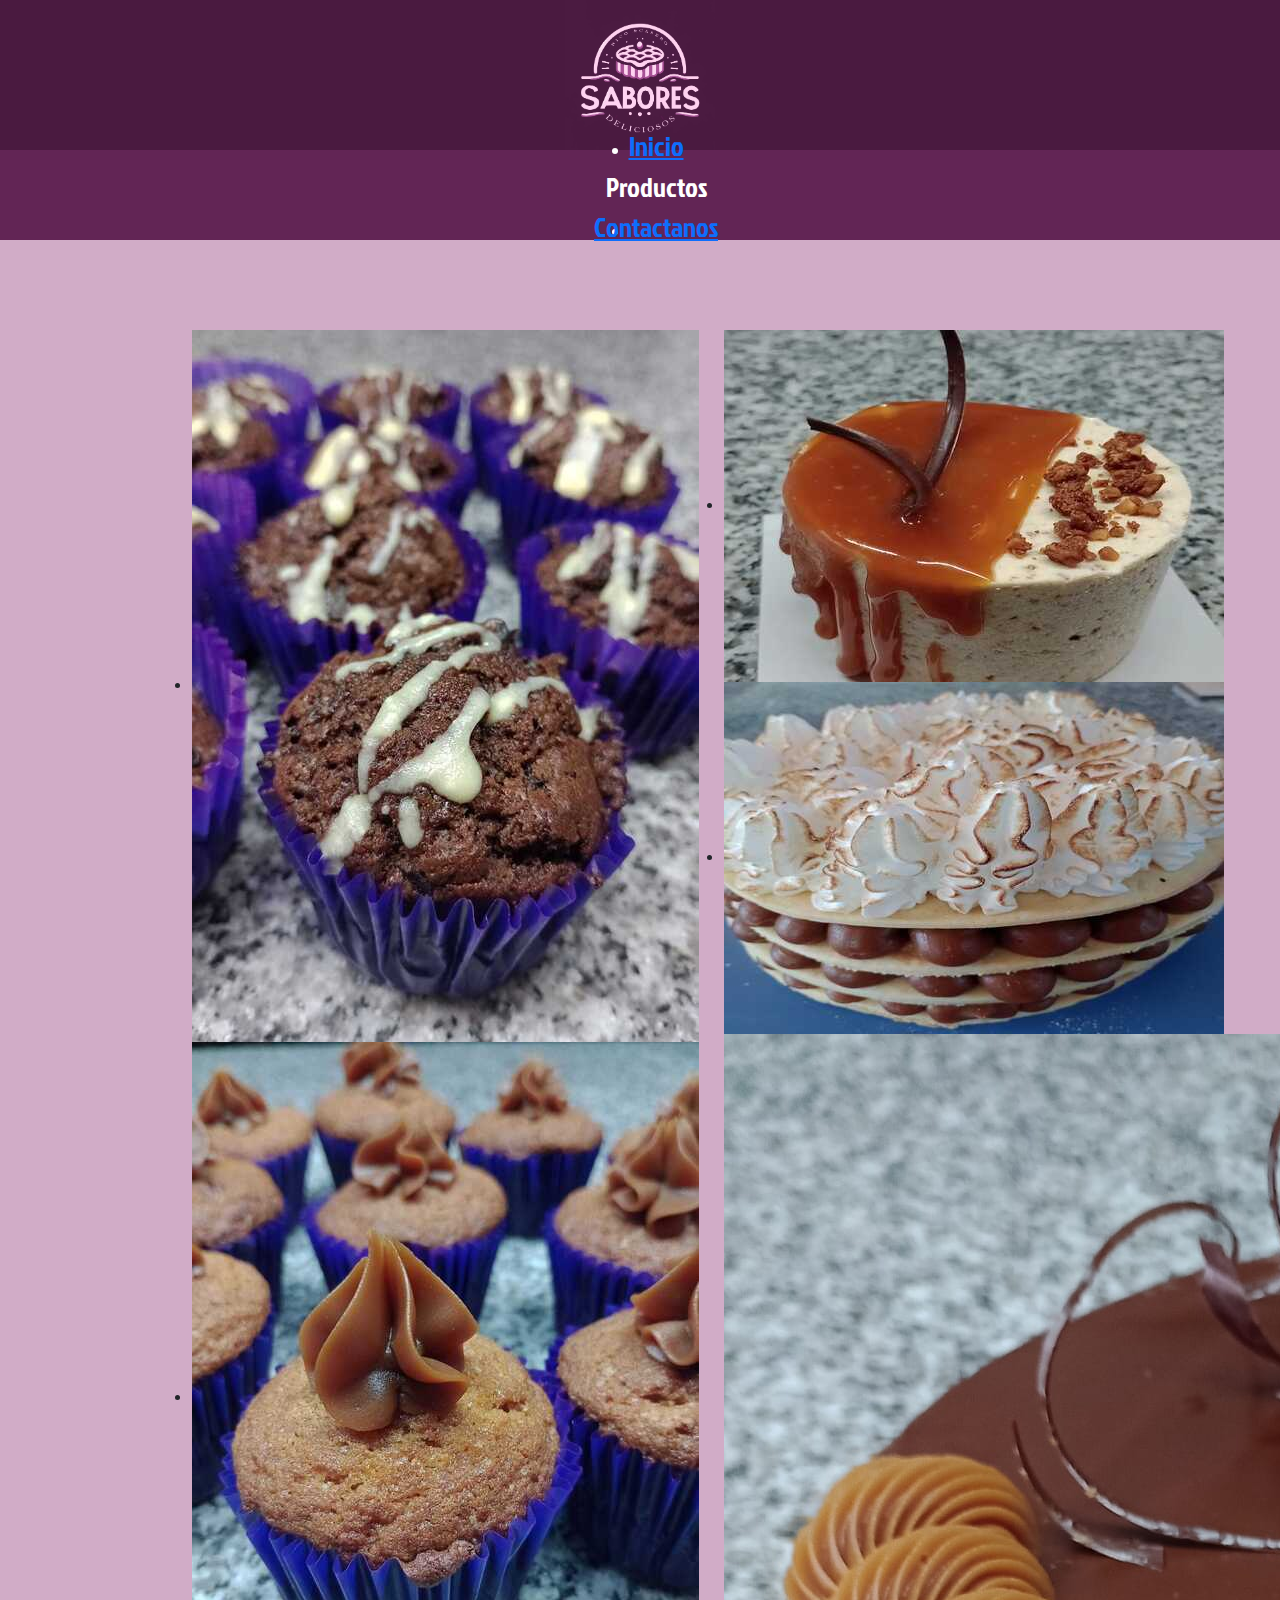
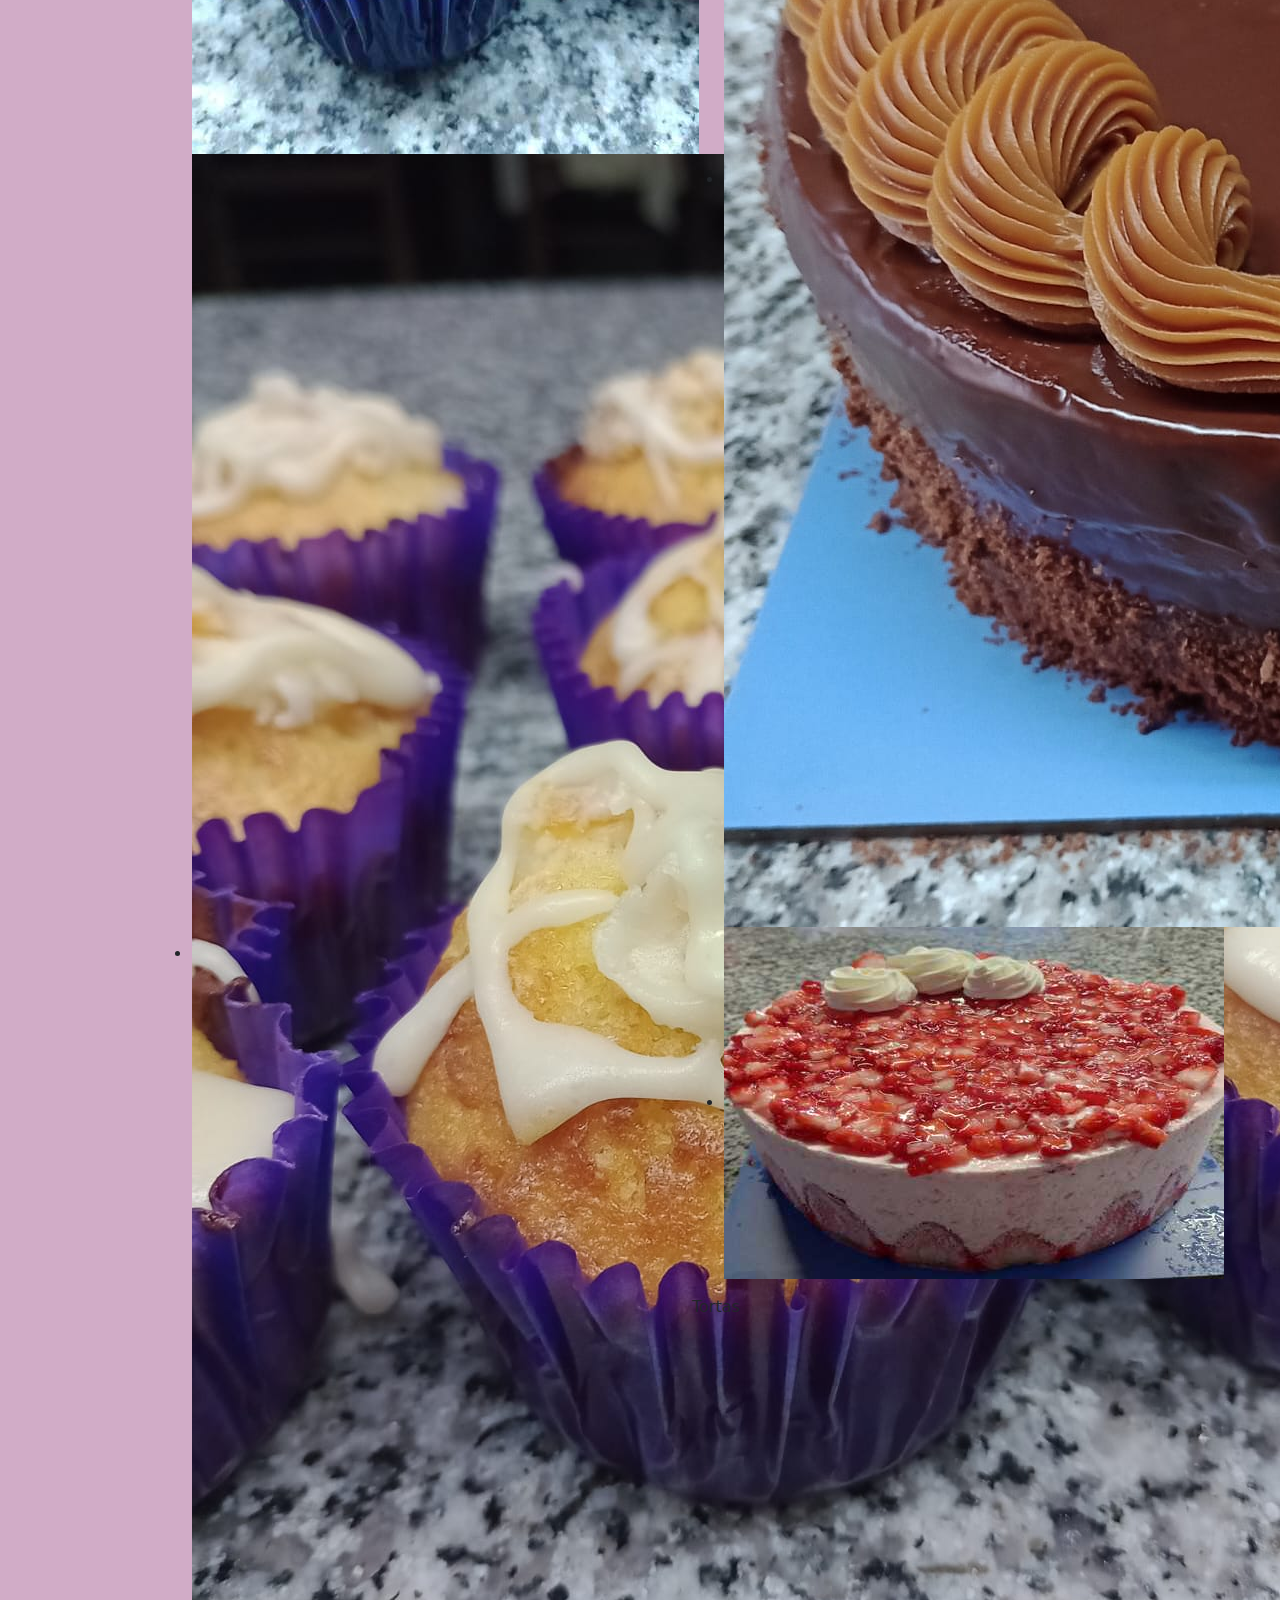
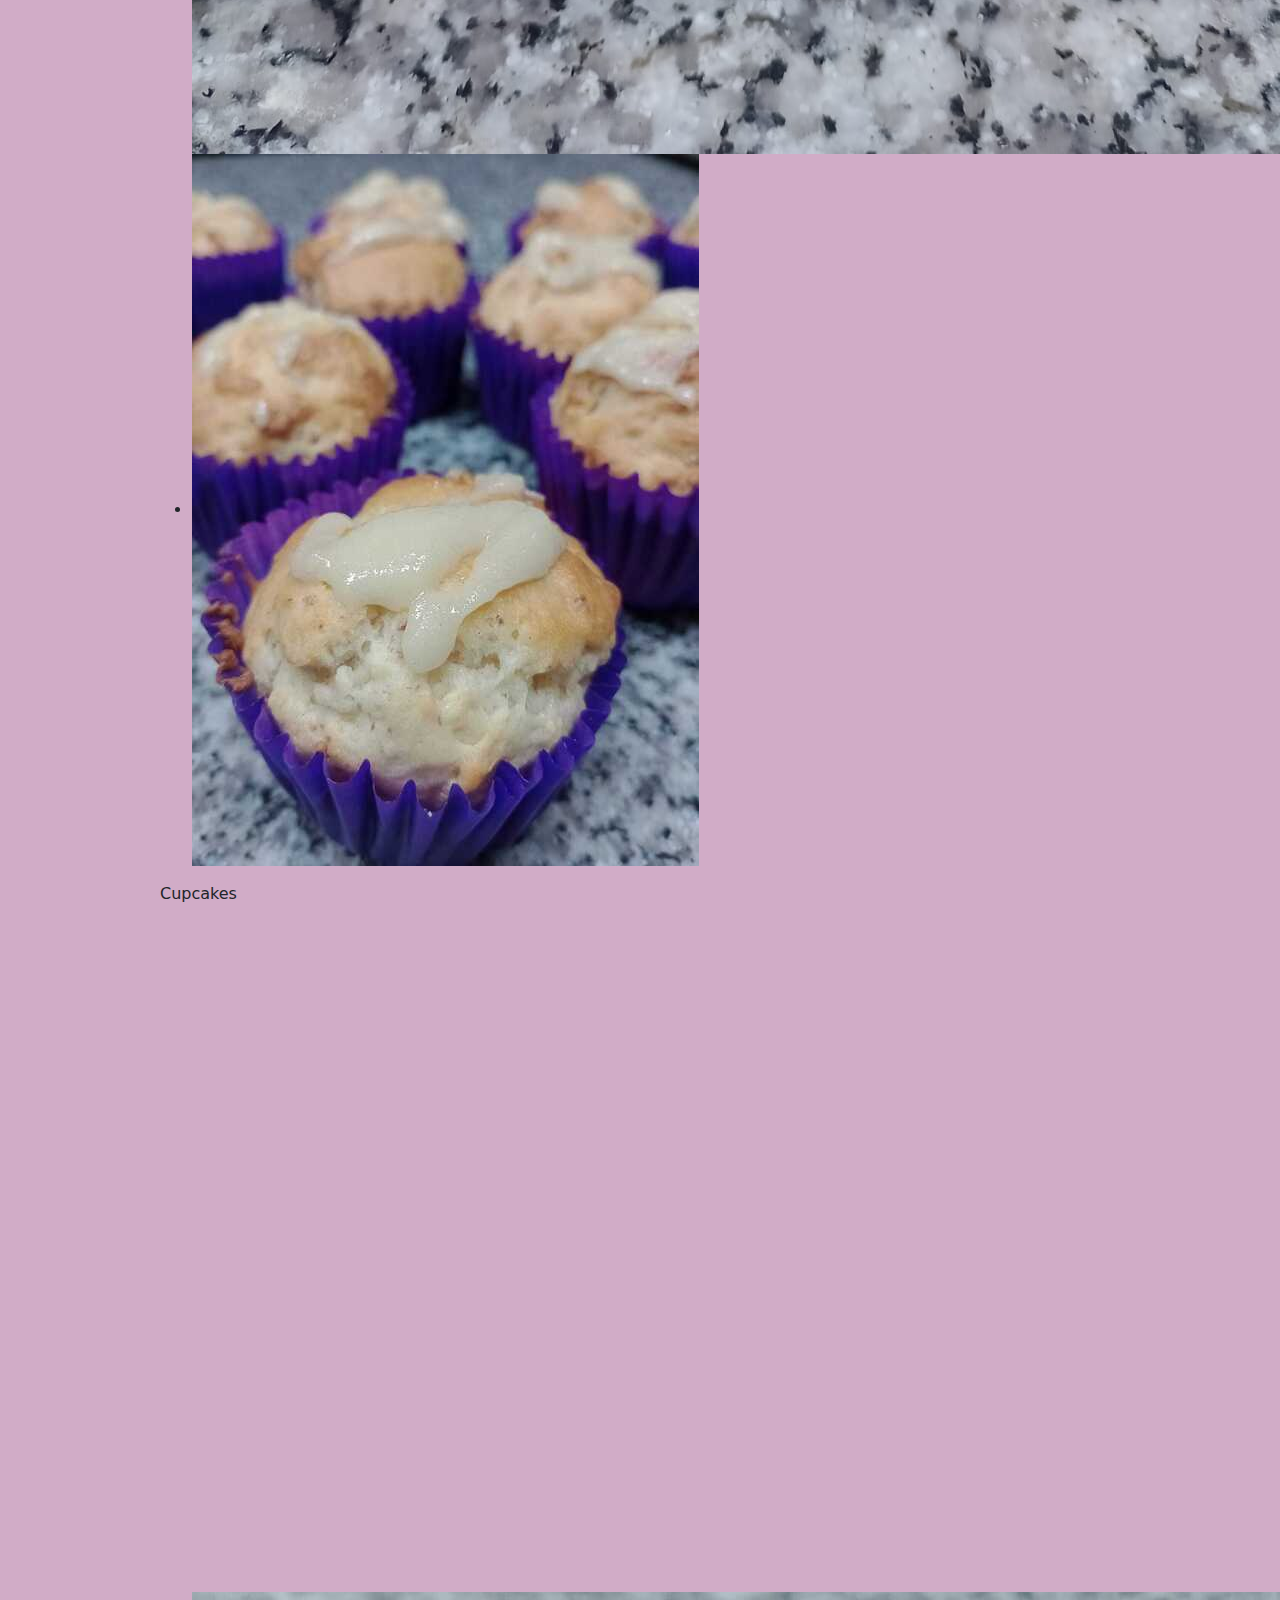
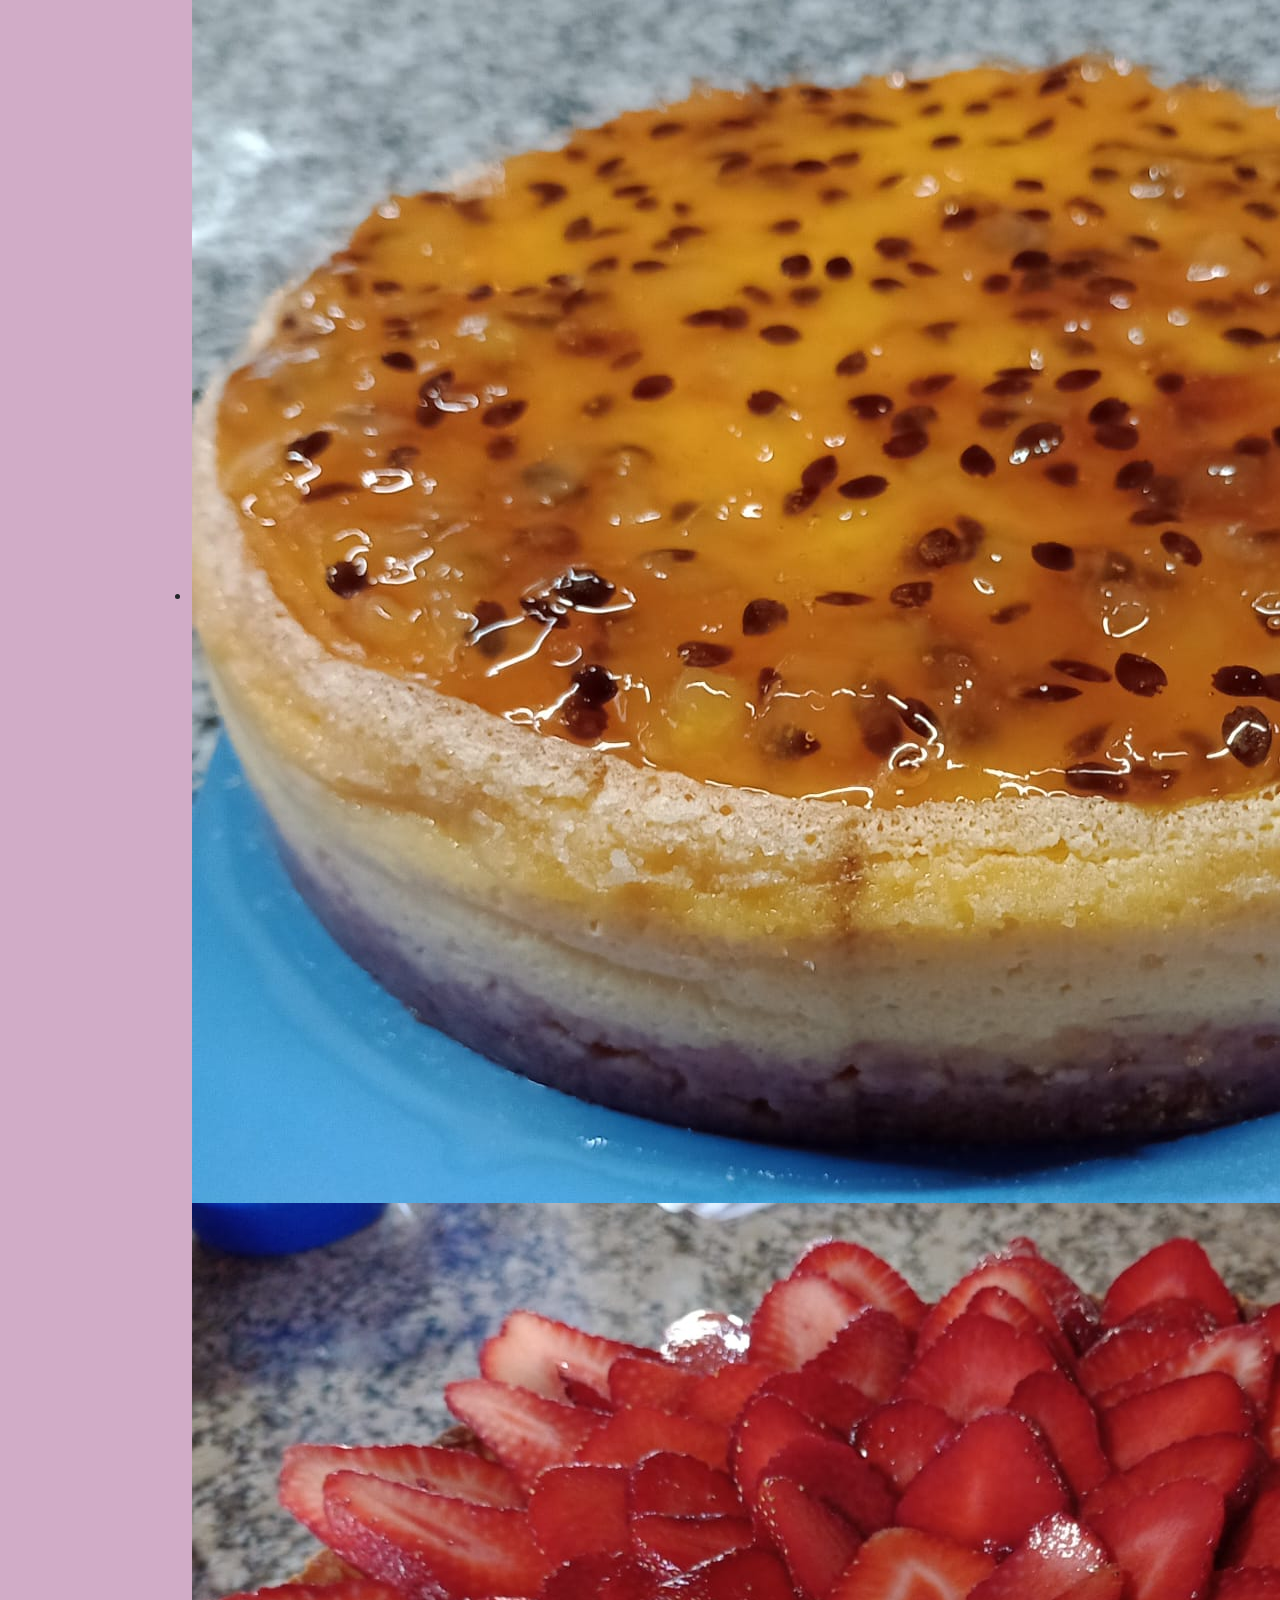
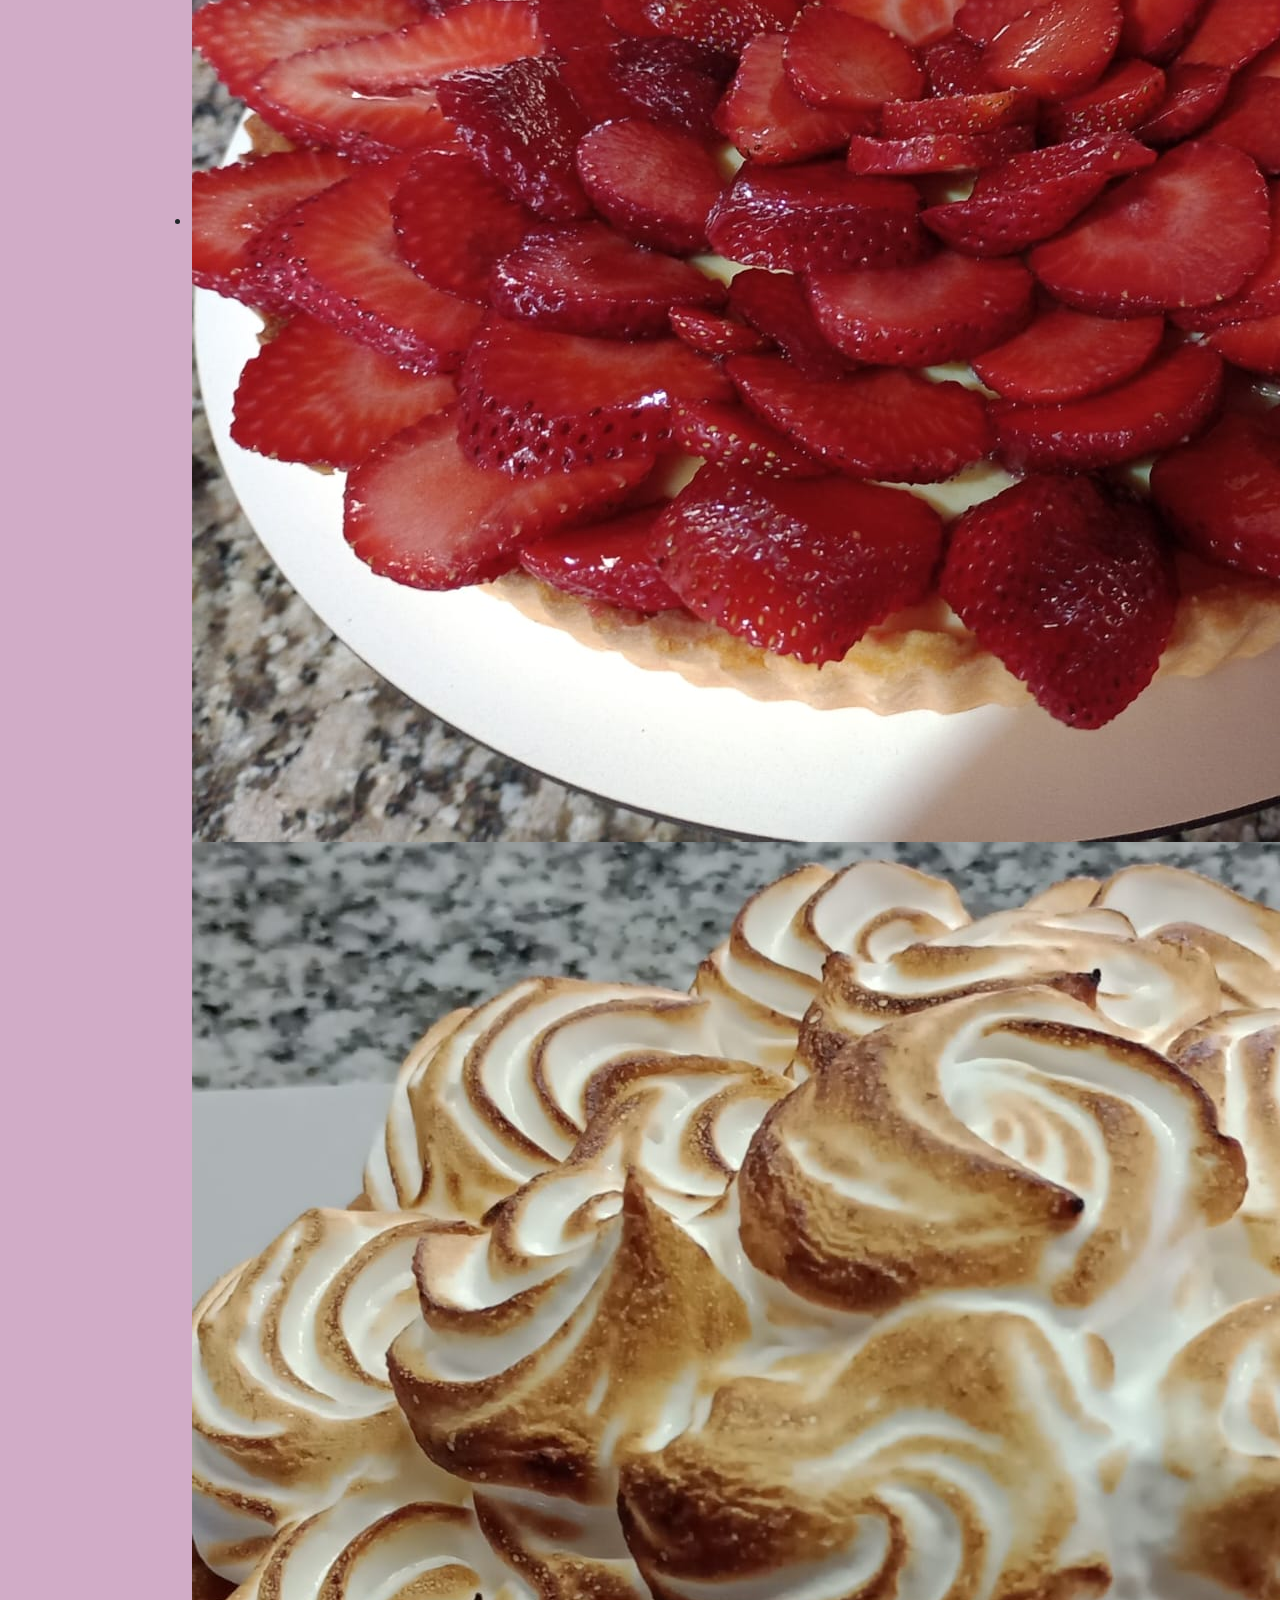
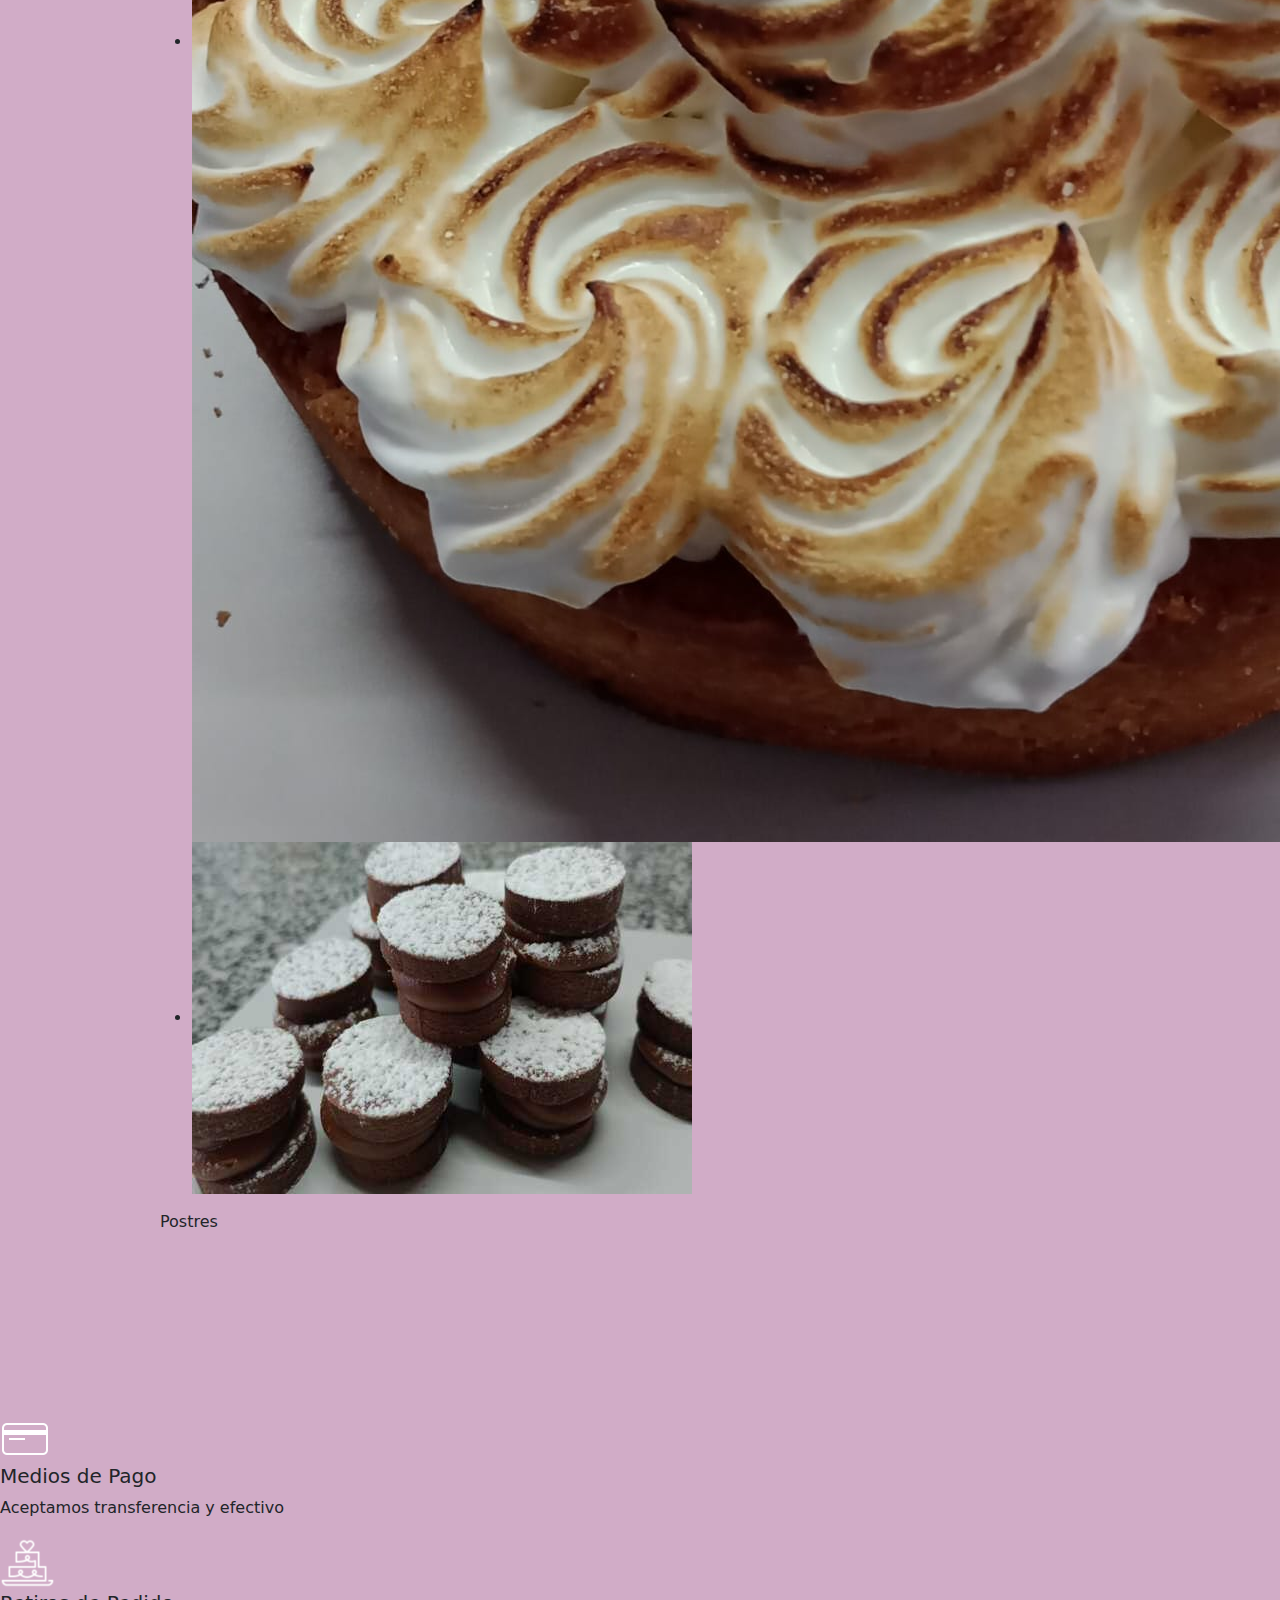
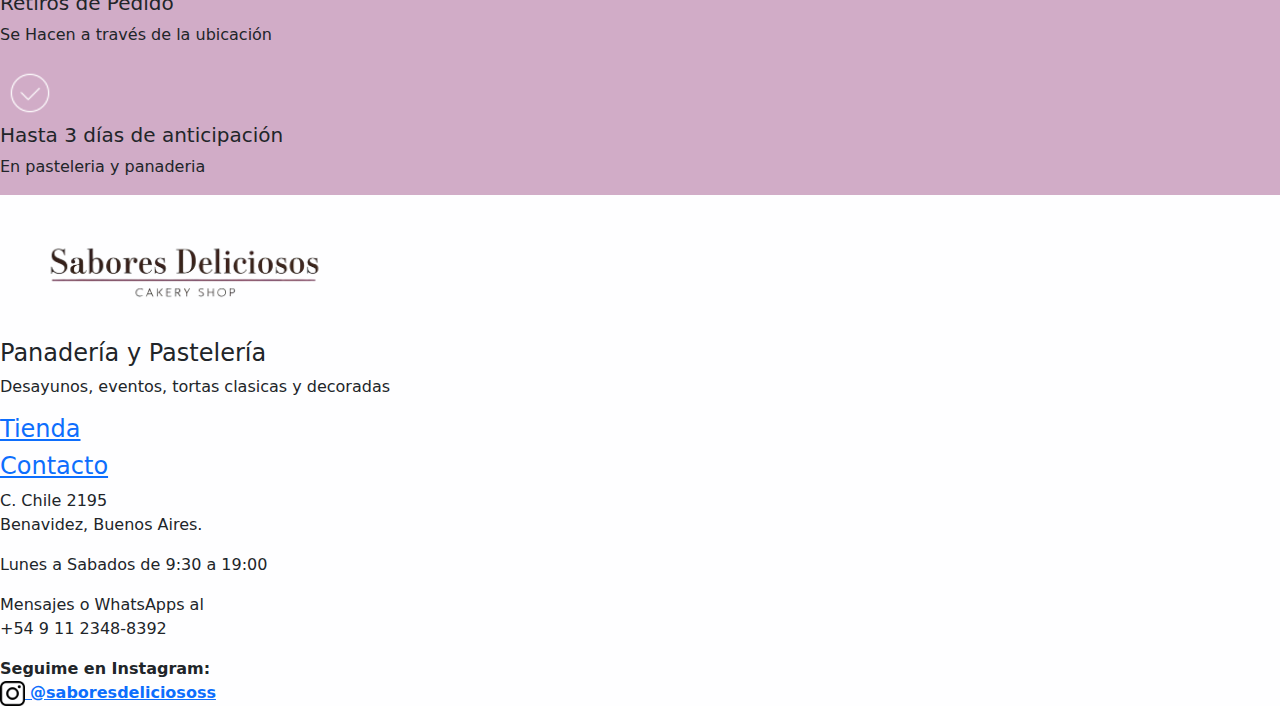
<file: index.html>
<!DOCTYPE html>
<html lang="en">
<head>
    <meta charset="UTF-8">
    <meta name="viewport" content="width=device-width, initial-scale=1.0">
    <title>Sabores Deliciosos</title>
    <link rel="stylesheet" href="style.css">
    <link href="https://cdn.jsdelivr.net/npm/bootstrap@5.3.3/dist/css/bootstrap.min.css" rel="stylesheet" integrity="sha384-QWTKZyjpPEjISv5WaRU9OFeRpok6YctnYmDr5pNlyT2bRjXh0JMhjY6hW+ALEwIH" crossorigin="anonymous">
    <link rel="preconnect" href="https://fonts.googleapis.com">
    <link rel="preconnect" href="https://fonts.gstatic.com" crossorigin>
    <link href="https://fonts.googleapis.com/css2?family=Jockey+One&display=swap" rel="stylesheet">
    
<link rel="icon" href="images/logo.jfif" type="image/x-icon">
</head>
<body style="background-color: #D1ACC7;">
    <div class="home">
        <img src="images/logo.jfif" width="150px" height="150px">
    </div>  
    <div class="navBar">
        <ul class="lista">
            <li><a href="index.html" class="redi">Inicio</a></li>
            <li style="margin: 0;"
                <button type="button" class="redi" data-bs-toggle="offcanvas" data-bs-target="#offcanvasWithBothOptions" aria-controls="offcanvasWithBothOptions" style="border: 0; background-color: rgb(98, 37, 85); padding-right: 2.8vw;">Productos</button>

    <div class="offcanvas offcanvas-start" data-bs-scroll="true" tabindex="-1" id="offcanvasWithBothOptions" aria-labelledby="offcanvasWithBothOptionsLabel">
    <div class="offcanvas-header">
    <h2 class="offcanvas-title" id="offcanvasWithBothOptionsLabel">Productos</h2>
    <button type="button" class="btn-close" data-bs-dismiss="offcanvas" aria-label="Close"></button>
  </div>
  <div class="offcanvas-body">
    <h3>Pasteleria</h3>
    <a href="/productos/Pasteleria/muffins.php" class="link"><h5 class="tipoDeProducto">Muffins</h5></a>
    <a href="/productos/Pasteleria/budines.php" class="link"><h5 class="tipoDeProducto">Budines</h5></a>
    <a href="/productos/Pasteleria/alfajores.php" class="link"><h5 class="tipoDeProducto">Alfajores</h5></a>
    <a href="/productos/Pasteleria/tortas.php" class="link"><h5 class="tipoDeProducto">Tortas</h5></a>
    <a href="/productos/Pasteleria/tartas.php" class="link"><h5 class="tipoDeProducto">Tartas</h5></a>
    <a href="/productos/Pasteleria/brownies.php" class="link"><h5 class="tipoDeProducto">Brownies</h5></a>

    <h3>Panaderia</h3>
    <a href="/productos/Panaderia/panes.php" class="link"><h5 class="tipoDeProducto">Panes</h5></a>
    <a href="/productos/Panaderia/prepizzas.php" class="link"><h5 class="tipoDeProducto">Pre Pizzas</h5></a>
    <a href="/productos/Panaderia/roscas.php" class="link"><h5 class="tipoDeProducto">Roscas o trenzas</h5></a>
    <a href="/productos/Panaderia/galletitas.php" class="link"><h5 class="tipoDeProducto">Galletitas</h5></a>
    <a href="/productos/Panaderia/cremonas.php" class="link"><h5 class="tipoDeProducto">Cremonas</h5></a>
  </li>
            <li><a href="/contacto.html" class="redi">Contactanos </a></li>

    </div>
    </div>
    <div class="container-grid">
        <div class="grid-inicio">
            <div class="img1">
                
                <div class="slider-box1">

                    <ul>

                        <li>
                            <img src="/productos/Pasteleria/images/cupcakes/cupcake2.jpeg">
                        </li>
                        <li>
                            <img src="/productos/Pasteleria/images/cupcakes/cupcake1.jpeg">
                        </li>
                        <li>
                            <img src="/productos/Pasteleria/images/cupcakes/WhatsApp Image 2024-10-03 at 13.51.00.jpeg">
                        </li>
                        <li>
                            <img src="/productos/Pasteleria/images/cupcakes/cupcake4.jpeg">

                        </li>
                    </ul>
                   </div>

                <div class="CUPCAKES">Cupcakes</div>
            </div>
            <div class="img2">
                <div class="slider-box2">

                    <ul>
                        <li>
                            <img src="/productos/Pasteleria/images/tortas/torta6.jpeg">
                        <li>
                            <img src="/productos/Pasteleria/images/tortas/torta14.jpeg">
                        </li>
                        <li>
                            <img src="/productos/Pasteleria/images/tortas/torta11.jpeg">
                        </li>
                        <li>
                            <img src="/productos/Pasteleria/images/tortas/torta15.jpeg">

                        </li>
                    </ul>
                   </div>
            <div class="tortas">Tortas</div>
            </div>
            <div class="img3">
                <div class="slider-box2">

                    <ul>
                        <li>
                            <img src="/productos/Pasteleria/images/tortas/torta9.jpeg">
                        <li>
                            <img src="/productos/Pasteleria/images/tartas/30a99228-9115-4a01-889d-6467e731e465.jpg">
                        </li>
                        <li>
                            <img src="/productos/Pasteleria/images/tartas/tarta.jpeg">
                        </li>
                        <li>
                            
                            <img src="/productos/Pasteleria/images/alfajores/postre3.jpeg">
                        </li>
                    </ul>
                   </div>
                <div class="postres">Postres</div>
            </div>
        </div>
        </div>

    <div class="cinta">
        <div class="pago">
            <img src="images/iconos/icons8-tarjeta-50.png" class="iconito">
            <h5>Medios de Pago</h5>
            <p>Aceptamos transferencia y efectivo</p>
        </div>
        <div class="retiro">
            <img src="images/iconos/icons8-pastel-de-boda-64.png"class="iconito">
            <h5>Retiros de Pedido</h5>
            <p>Se Hacen a través de la ubicación</p>
        </div>
        <div class="tiempo">
            <img src="images/iconos/icons8-tiktok-verified-account-50.png" class="iconito">
            <h5>Hasta 3 días de anticipación</h5>
            <p>En pasteleria y panaderia</p>
        </div>
    </div>
    <footer style="background-color: #FEFEFF;" class="pie">    
        <div class="ft" id="primerFT">
        <img src="images/iconos/logofooter.png" width="300px" style="margin: 3%;">
        <h4>Panadería y Pastelería</h4>
        <p>Desayunos, eventos, tortas clasicas y decoradas</p>
        </div>
        <div class="ft">
            <a href="https://maps.app.goo.gl/rmQu3AjEBf19bj5Z8" target="_blank"><h4>Tienda</h4></a>
            <a href="https://linktr.ee/saboresdeliciososs" target="_blank"><h4>Contacto</h4></a>
        </div>
        <div class="ft">
            <p>C. Chile 2195 <br> Benavidez, Buenos Aires.</p>
            <p>Lunes a Sabados de 9:30 a 19:00</h6>
            <p>Mensajes o WhatsApps al <br>+54 9 11 2348-8392</p>
        </div>
        <div class="ft">
            <b>Seguime en Instagram:</b><br>
            <a href="https://www.instagram.com/saboresdeliciososs/" target="_blank"><img src="images/iconos/logoig.png" width="25wh">
            <b>@saboresdeliciososs</b></a>
        </div>
    </footer>
    <script src="https://cdn.jsdelivr.net/npm/bootstrap@5.3.3/dist/js/bootstrap.bundle.min.js" integrity="sha384-YvpcrYf0tY3lHB60NNkmXc5s9fDVZLESaAA55NDzOxhy9GkcIdslK1eN7N6jIeHz" crossorigin="anonymous"></script>
        <script src="index.js"></script>
</body>
</html>
</file>
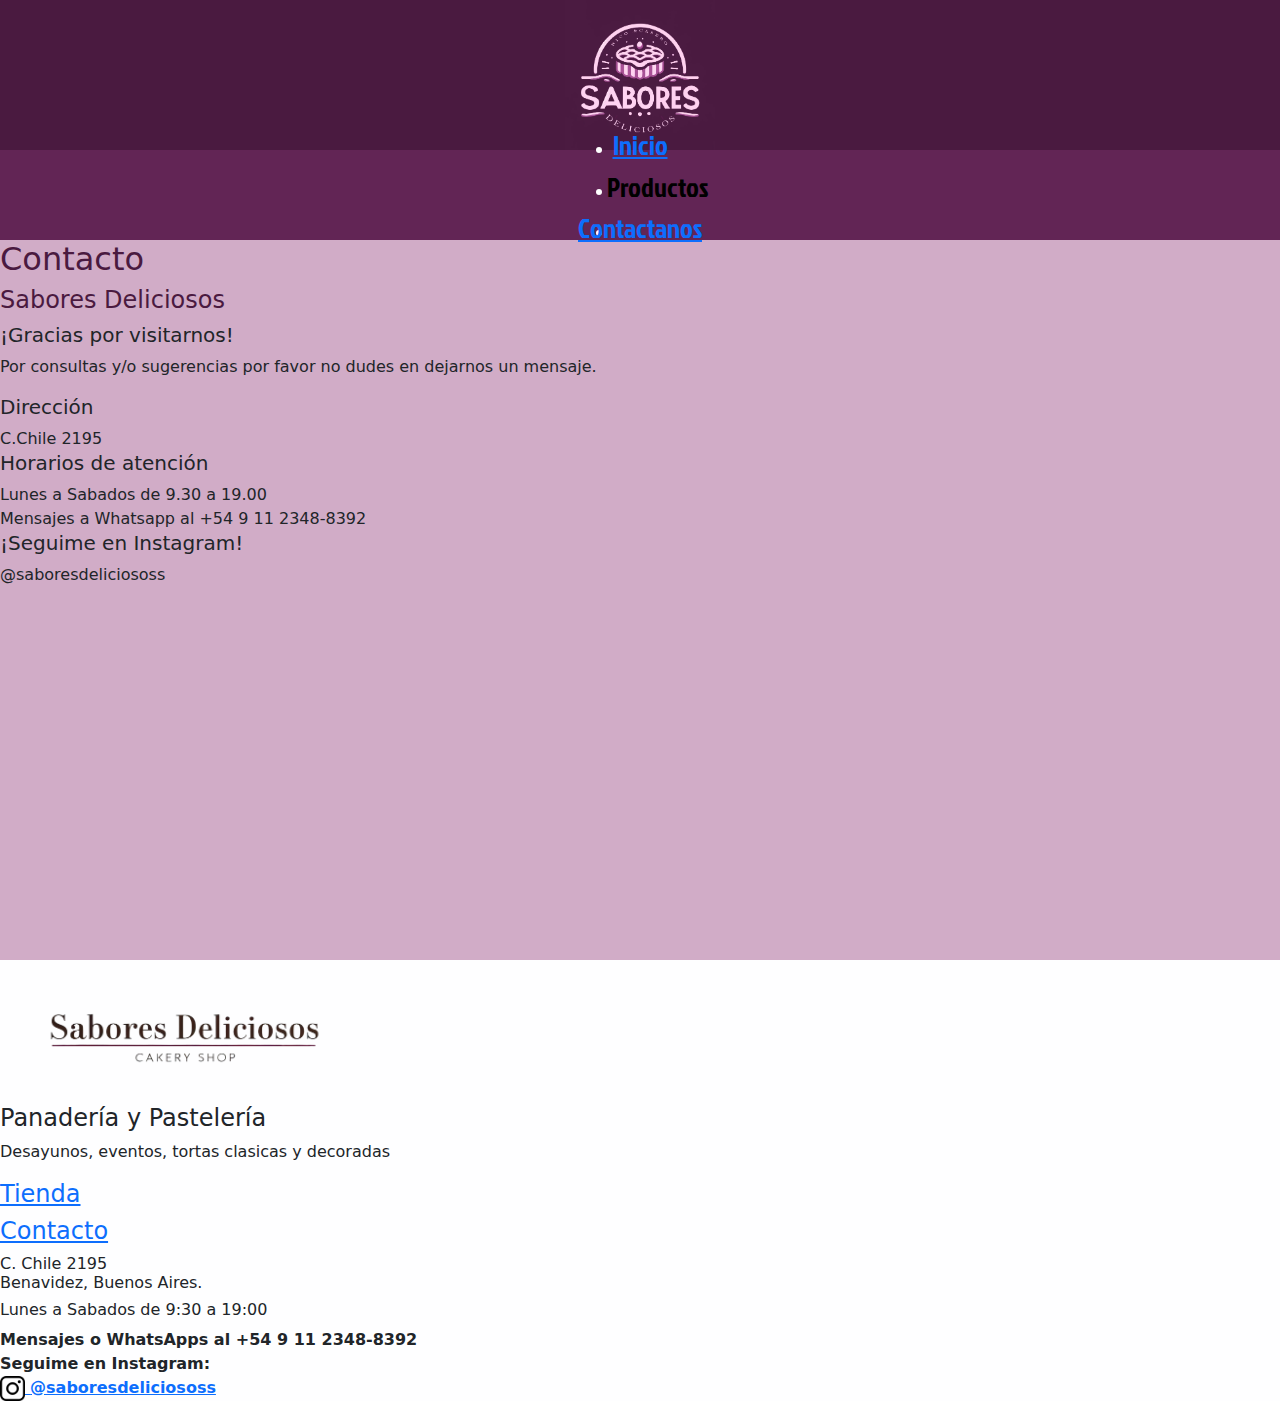
<file: contacto.html>
<!DOCTYPE html>
<html lang="en">
<head>
    <meta charset="UTF-8">
    <meta name="viewport" content="width=device-width, initial-scale=1.0">
    <title>Sabores Deliciosos</title>
    <link rel="stylesheet" href="style.css">
    <link href="https://cdn.jsdelivr.net/npm/bootstrap@5.3.3/dist/css/bootstrap.min.css" rel="stylesheet" integrity="sha384-QWTKZyjpPEjISv5WaRU9OFeRpok6YctnYmDr5pNlyT2bRjXh0JMhjY6hW+ALEwIH" crossorigin="anonymous">
    <link rel="preconnect" href="https://fonts.googleapis.com">
    <link rel="preconnect" href="https://fonts.gstatic.com" crossorigin>
    <link href="https://fonts.googleapis.com/css2?family=Jockey+One&display=swap" rel="stylesheet">
    
<link rel="icon" href="images/logo.jfif" type="image/x-icon">
</head>
<body style="background-color: #D1ACC7;">
    <div class="home">
        <img src="images/logo.jfif" width="150px" height="150px">
    </div>  
    <div class="navBar">
        <ul class="lista">
            <li><a href="index.html" class="redi">Inicio</a></li>
            <li>
            <ul>
                <button type="button" class="redi" data-bs-toggle="offcanvas" data-bs-target="#offcanvasWithBothOptions" aria-controls="offcanvasWithBothOptions" style="border: 0; background-color: rgb(98, 37, 85); padding-right: 2.8vw;">Productos</button>

    <div class="offcanvas offcanvas-start" data-bs-scroll="true" tabindex="-1" id="offcanvasWithBothOptions" aria-labelledby="offcanvasWithBothOptionsLabel">
    <div class="offcanvas-header">
    <h2 class="offcanvas-title" id="offcanvasWithBothOptionsLabel">Productos</h2>
    <button type="button" class="btn-close" data-bs-dismiss="offcanvas" aria-label="Close"></button>
  </div>
  <div class="offcanvas-body">
    <h3>Pasteleria</h3>
    <a href="muffins.php" class="link"><h5 class="tipoDeProducto">Muffins</h5></a>
    <a href="budines.php" class="link"><h5 class="tipoDeProducto">Budines</h5></a>
    <a href="alfajores.php" class="link"><h5 class="tipoDeProducto">Alfajores</h5></a>
    <a href="tortas.php" class="link"><h5 class="tipoDeProducto">Tortas</h5></a>
    <a href="tartas.php" class="link"><h5 class="tipoDeProducto">Tartas</h5></a>
    <a href="brownies.php" class="link"><h5 class="tipoDeProducto">Brownies</h5></a>

    <h3>Panaderia</h3>
    <a href="panes.php" class="link"><h5 class="tipoDeProducto">Panes</h5></a>
    <a href="prepizzas.php" class="link"><h5 class="tipoDeProducto">Pre Pizzas</h5></a>
    <a href="boxes-saladas.php" class="link"><h5 class="tipoDeProducto">Boxes Salados</h5></a>
    <a href="roscas.php" class="link"><h5 class="tipoDeProducto">Roscas o trenzas</h5></a>
    <a href="galletitas.php" class="link"><h5 class="tipoDeProducto">Galletitas</h5></a>
    <a href="crmenonas.php" class="link"><h5 class="tipoDeProducto">Cremonas</h5></a>
            </ul>
            <li><a href="/contacto.html" class="redi">Contactanos </a></li>
            </li>
        </ul>
    </div>


<div class="containerContacto">
    <div class="infos">
        <h2 style="color: #4A1A40;">Contacto</h2>
        <h4 style="color: #4A1A40;">Sabores Deliciosos</h4>
        <h5>¡Gracias por visitarnos!</h5><p>Por consultas y/o sugerencias por favor no dudes en dejarnos un mensaje.<h5>Dirección</h5>C.Chile 2195<h5>Horarios de atención</h5>Lunes a Sabados de 9.30 a 19.00<br>Mensajes a Whatsapp al +54 9 11 2348-8392<h5>¡Seguime en Instagram!</h5>@saboresdeliciososs</p>
    </div>
    <div class="infos"><iframe src="https://www.google.com/maps/embed?pb=!1m18!1m12!1m3!1d3291.213015325589!2d-58.69502992379397!3d-34.421343947890335!2m3!1f0!2f0!3f0!3m2!1i1024!2i768!4f13.1!3m3!1m2!1s0x95bca181f616ed0f%3A0x728f138a7996eb3a!2sC.%20Chile%202195%2C%20B1621BCS%20Benavidez%2C%20Provincia%20de%20Buenos%20Aires!5e0!3m2!1ses!2sar!4v1726505950501!5m2!1ses!2sar" width="400" height="350" style="border:0;" allowfullscreen="" loading="lazy" referrerpolicy="no-referrer-when-downgrade"></iframe></div>
</div>




<footer style="background-color: #FEFEFF;" class="pie">    
        <div class="ft">
        <img src="images/iconos/logofooter.png" width="300px" style="margin: 3%;">
        <h4>Panadería y Pastelería</h4>
        <p>Desayunos, eventos, tortas clasicas y decoradas</p>
        </div>
        <div class="ft">
            <a href="https://maps.app.goo.gl/rmQu3AjEBf19bj5Z8" target="_blank"><h4>Tienda</h4></a>
            <a href="https://linktr.ee/saboresdeliciososs" target="_blank"><h4>Contacto</h4></a>
        </div>
        <div class="ft">
            <h6>C. Chile 2195 <br> Benavidez, Buenos Aires.</h6>
            <h6>Lunes a Sabados de 9:30 a 19:00</h6>
            <b>Mensajes o WhatsApps al +54 9 11 2348-8392</b>
        </div>
        <div class="ft">
            <b>Seguime en Instagram:</b><br>
            <a href="https://www.instagram.com/saboresdeliciososs/" target="_blank"><img src="images/iconos/logoig.png" width="25wh">
            <b>@saboresdeliciososs</b></a>
        </div>
    </footer>
        <script src="https://cdn.jsdelivr.net/npm/bootstrap@5.3.3/dist/js/bootstrap.bundle.min.js" integrity="sha384-YvpcrYf0tY3lHB60NNkmXc5s9fDVZLESaAA55NDzOxhy9GkcIdslK1eN7N6jIeHz" crossorigin="anonymous"></script>
</body>
</html>
</file>
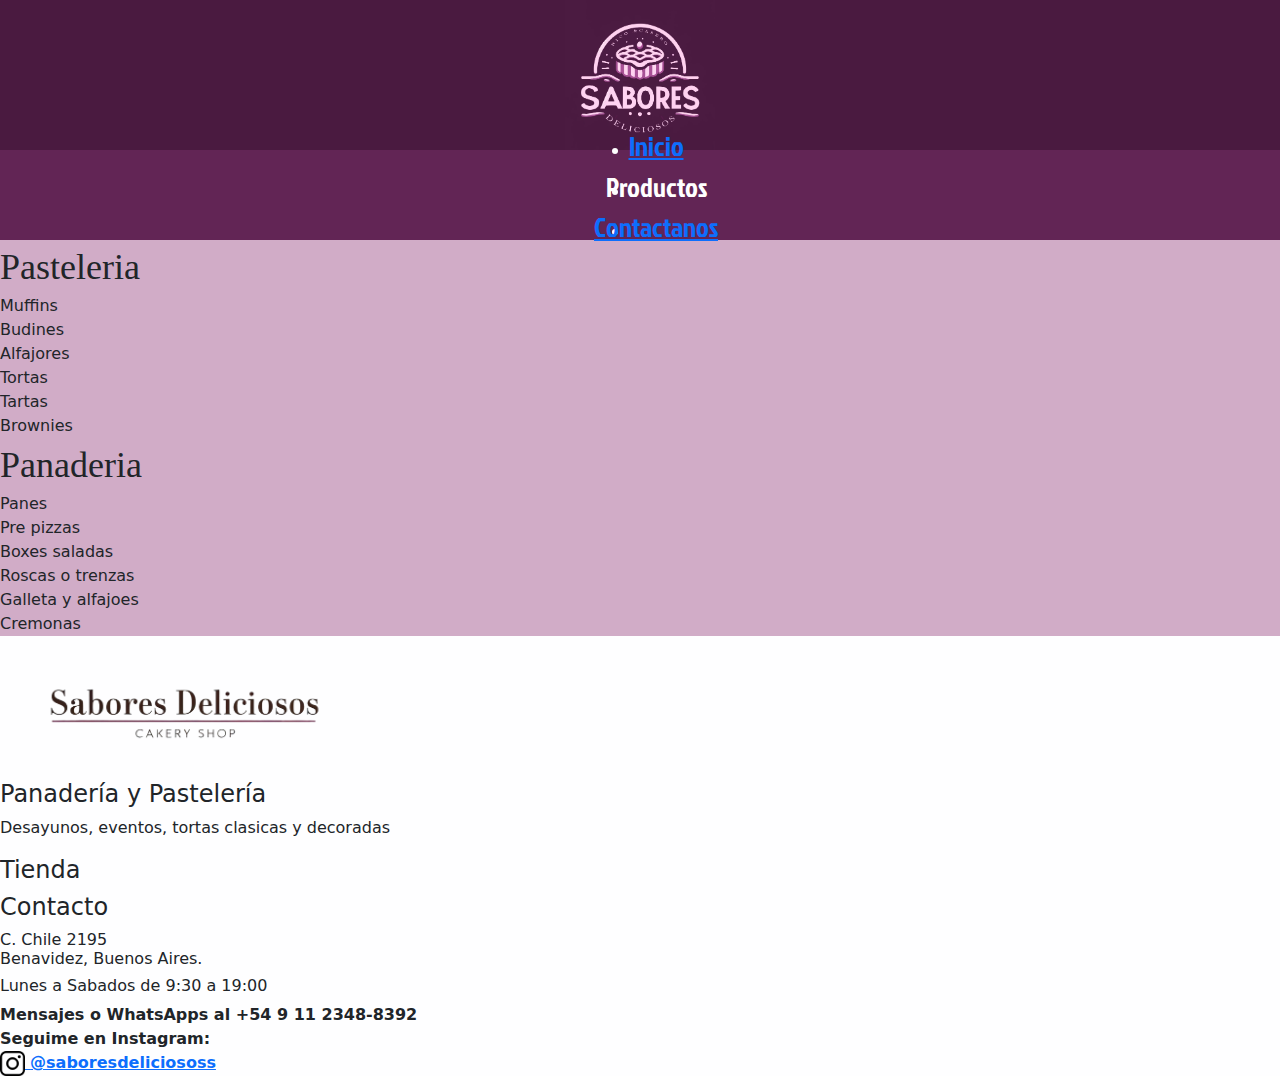
<file: productos.html>
<!DOCTYPE html>
<html lang="en">
<head>
    <meta charset="UTF-8">
    <meta name="viewport" content="width=device-width, initial-scale=1.0">
    <title>Sabores Deliciosos</title>
    <link rel="stylesheet" href="style.css">
    <link href="https://cdn.jsdelivr.net/npm/bootstrap@5.3.3/dist/css/bootstrap.min.css" rel="stylesheet" integrity="sha384-QWTKZyjpPEjISv5WaRU9OFeRpok6YctnYmDr5pNlyT2bRjXh0JMhjY6hW+ALEwIH" crossorigin="anonymous">
    <link rel="preconnect" href="https://fonts.googleapis.com">
    <link rel="preconnect" href="https://fonts.gstatic.com" crossorigin>
    <link href="https://fonts.googleapis.com/css2?family=Jockey+One&display=swap" rel="stylesheet">
    
<link rel="icon" href="images/logo.jfif" type="image/x-icon">
</head>
<body style="background-color: #D1ACC7;">
    <div class="home">
        <img src="images/logo.jfif" width="150px" height="150px">
    </div>
    <div class="navBar">
        <ul class="lista">
            <li><a href="/index.html" class="redi">Inicio</a></li>
            <li>
                <div id="boton" class="redi"><a>Productos</div>
            <ul class="opcionesDeProductos">
            </ul>
            <li><a href="/contacto.html" class="redi">Contactanos </a></li>
            </li>
        </ul>
    </div>
    <div class="todosProductos">
        <div class="columna">
            <div class="title" style="font-size: 4vh; font-family:cursive;">Pasteleria</div>
            <div>Muffins</div>
            <div>Budines</div>
            <div>Alfajores</div>
            <div>Tortas</div>
            <div>Tartas</div>
            <div>Brownies</div>
    </div>
    <div class="columna">
        <div class="title" style="font-size: 4vh; font-family:cursive;">Panaderia</div>
        <div>Panes</div>
        <div>Pre pizzas</div>
        <div>Boxes saladas</div>
        <div>Roscas o trenzas</div>
        <div>Galleta y alfajoes</div>
        <div>Cremonas</div>
</div>
    </div>




<footer style="background-color: #FEFEFF;" class="pie">    
        <div class="ft">
        <img src="images/iconos/logofooter.png" width="300px" style="margin: 3%;">
        <h4>Panadería y Pastelería</h4>
        <p>Desayunos, eventos, tortas clasicas y decoradas</p>
        </div>
        <div class="ft">
            <h4>Tienda</h4>
            <h4>Contacto</h4>
        </div>
        <div class="ft">
            <h6>C. Chile 2195 <br> Benavidez, Buenos Aires.</h6>
            <h6>Lunes a Sabados de 9:30 a 19:00</h6>
            <b>Mensajes o WhatsApps al +54 9 11 2348-8392</b>
        </div>
        <div class="ft">
            <b>Seguime en Instagram:</b><br>
            <a href="https://www.instagram.com/saboresdeliciososs/" target="_blank"><img src="images/iconos/logoig.png" width="25wh">
            <b>@saboresdeliciososs</b></a>
        </div>
    </footer>
        <script src="contacto.js"></script>
</body>
</html>
</file>
<file: style.css>
body{
    margin: 0;
}

.home {
    background-color: rgb(74, 26, 64);
    width: 100vw;
    display: flex;
    justify-content: center;
}

 
.navBar{
    background-color: rgb(98, 37, 85);
    color: white;
    font-family:  "Jockey One", sans-serif;;
    height: 10vh;
    width: 100vw;
    display: flex;
    align-items: center;
    justify-content: space-evenly;
}
.redi
{
    font-size: 3vh;
    width:4vw;
    display: flex;
    justify-content: center;
}
.grid-inicio {
    margin-top: 10vh;
    margin-left: 12.5vw;
    width: 80vw;
    margin-bottom: 20vh;
    display: grid;
    grid-template-columns: 50% 40%;
    grid-template-rows: repeat(2, 1fr);
    grid-column-gap: 20px;
    grid-row-gap: 20px;
    }
    
.cosa1 {
     grid-area: 1 / 1 / 3 / 2; 
    }
.cosa2 {   

    grid-area: 1 / 2 / 2 / 3; 
}
.cosa3 {
    grid-area: 2 / 2 / 3 / 3;  }
</file>
